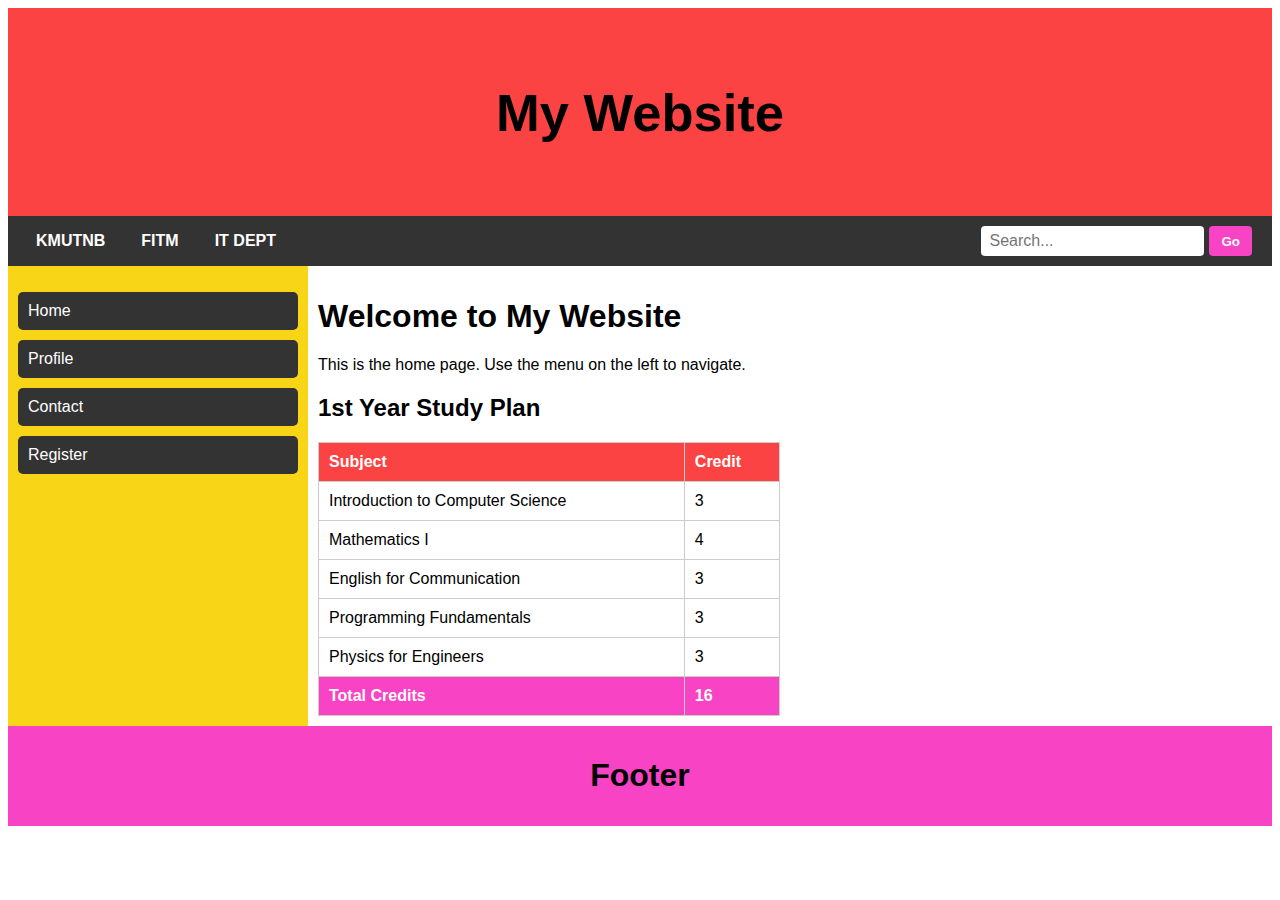
<file: index.html>
<!DOCTYPE html>
<html lang="en">
<head>
    <meta charset="UTF-8">
    <meta name="viewport" content="width=device-width, initial-scale=1.0">
    <title>Home - My Website</title>
    <link rel="stylesheet" href="css/grid-layout.css">
</head>
<body>
    <div class="grid-container"> 
        <div class="header"> 
            <h2>My Website</h2> 
        </div> 

        <nav class="navbar" role="navigation" aria-label="Main Navigation">
      <ul>
        <li><a href="https://www.kmutnb.ac.th" target="_blank" rel="noopener noreferrer">KMUTNB</a></li>
        <li><a href="http://202.44.47.45/fitm" target="_blank" rel="noopener noreferrer">FITM</a></li>
        <li><a href="http://202.44.47.45/fitm/departments/IT" target="_blank" rel="noopener noreferrer">IT DEPT</a></li>
      </ul>
      <form role="search" onsubmit="event.preventDefault(); alert('Search not implemented');">
        <input type="search" placeholder="Search..." aria-label="Search" />
        <button type="submit">Go</button>
      </form>
    </nav>

        <div class="left">
            <nav class="sidebar">
                <ul>
                    <li><a href="index.html">Home</a></li>
                    <li><a href="profile.html">Profile</a></li>
                    <li><a href="contact.html">Contact</a></li>
                    <li><a href="register.html">Register</a></li>
                </ul>
            </nav>
        </div>  

        <div class="middle">
            <h1>Welcome to My Website</h1>
            <p>This is the home page. Use the menu on the left to navigate.</p>

            <h2>1st Year Study Plan</h2>
            <table class="study-plan">
            <thead>
                <tr>
                <th>Subject</th>
                <th>Credit</th>
                </tr>
            </thead>
            <tbody>
                <tr>
                <td>Introduction to Computer Science</td>
                <td>3</td>
                </tr>
                <tr>
                <td>Mathematics I</td>
                <td>4</td>
                </tr>
                <tr>
                <td>English for Communication</td>
                <td>3</td>
                </tr>
                <tr>
                <td>Programming Fundamentals</td>
                <td>3</td>
                </tr>
                <tr>
                <td>Physics for Engineers</td>
                <td>3</td>
                </tr>
            </tbody>
            <tfoot>
                <tr>
                <td><strong>Total Credits</strong></td>
                <td><strong>16</strong></td>
                </tr>
            </tfoot>
            </table>
        </div> 
        <!--
        <div class="right">
            <h2>Right Column</h2>
            <p>Extra information or ads can go here.</p>
        </div> 
    -->
        <div class="footer">
            <h1>Footer</h1>
        </div> 
    </div>
</body>
</html>
</file>
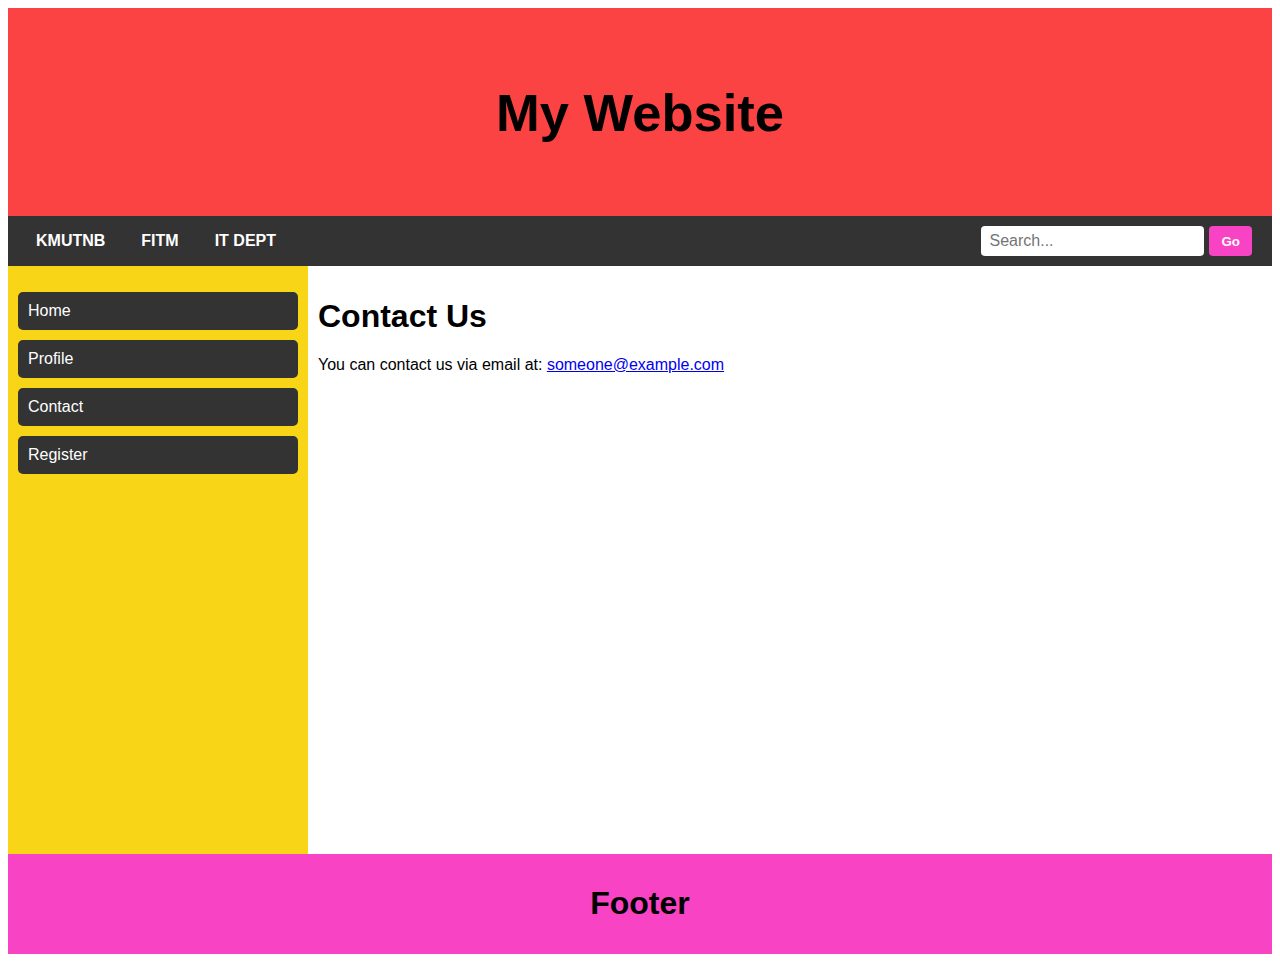
<file: contact.html>
<!DOCTYPE html>
<html lang="en">
<head>
    <meta charset="UTF-8">
    <meta name="viewport" content="width=device-width, initial-scale=1.0">
    <title>Contact - My Website</title>
    <link rel="stylesheet" href="css/grid-layout.css">
</head>
<body>
    <div class="grid-container"> 
        <div class="header"> 
            <h2>My Website</h2> 
        </div> 

            <nav class="navbar" role="navigation" aria-label="Main Navigation">
      <ul>
        <li><a href="https://www.kmutnb.ac.th" target="_blank" rel="noopener noreferrer">KMUTNB</a></li>
        <li><a href="http://202.44.47.45/fitm" target="_blank" rel="noopener noreferrer">FITM</a></li>
        <li><a href="http://202.44.47.45/fitm/departments/IT" target="_blank" rel="noopener noreferrer">IT DEPT</a></li>
      </ul>
      <form role="search" onsubmit="event.preventDefault(); alert('Search not implemented');">
        <input type="search" placeholder="Search..." aria-label="Search" />
        <button type="submit">Go</button>
      </form>
    </nav>


        <div class="left">
            <nav class="sidebar">
                <ul>
                    <li><a href="index.html">Home</a></li>
                    <li><a href="profile.html">Profile</a></li>
                    <li><a href="contact.html">Contact</a></li>
                    <li><a href="register.html">Register</a></li>
                </ul>
            </nav>
        </div>  

        <div class="middle">
            <h1>Contact Us</h1>
            <p>You can contact us via email at: <a href="mailto:someone@example.com">someone@example.com</a></p>
            <iframe src="https://www.google.com/maps/embed?pb=!1m18!1m12!1m3!1d6506.235300428203!2d101.34580013425024!3d14.157798661077456!2m3!1f0!2f0!3f0!3m2!1i1024!2i768!4f13.1!3m3!1m2!1s0x311c52d4f41b1155%3A0x83d165d1cca95d3b![base64]!5e0!3m2!1sen!2sth!4v1754818141935!5m2!1sen!2sth" width="600" height="450" style="border:0;" allowfullscreen="" loading="lazy" referrerpolicy="no-referrer-when-downgrade"></iframe>
        </div> 
        <!--
        <div class="right">
            <h2>Right Column</h2>
            <p>Extra contact info can go here.</p>
        </div> 
        -->
        <div class="footer">
            <h1>Footer</h1>
        </div> 
    </div>
</body>
</html>
</file>
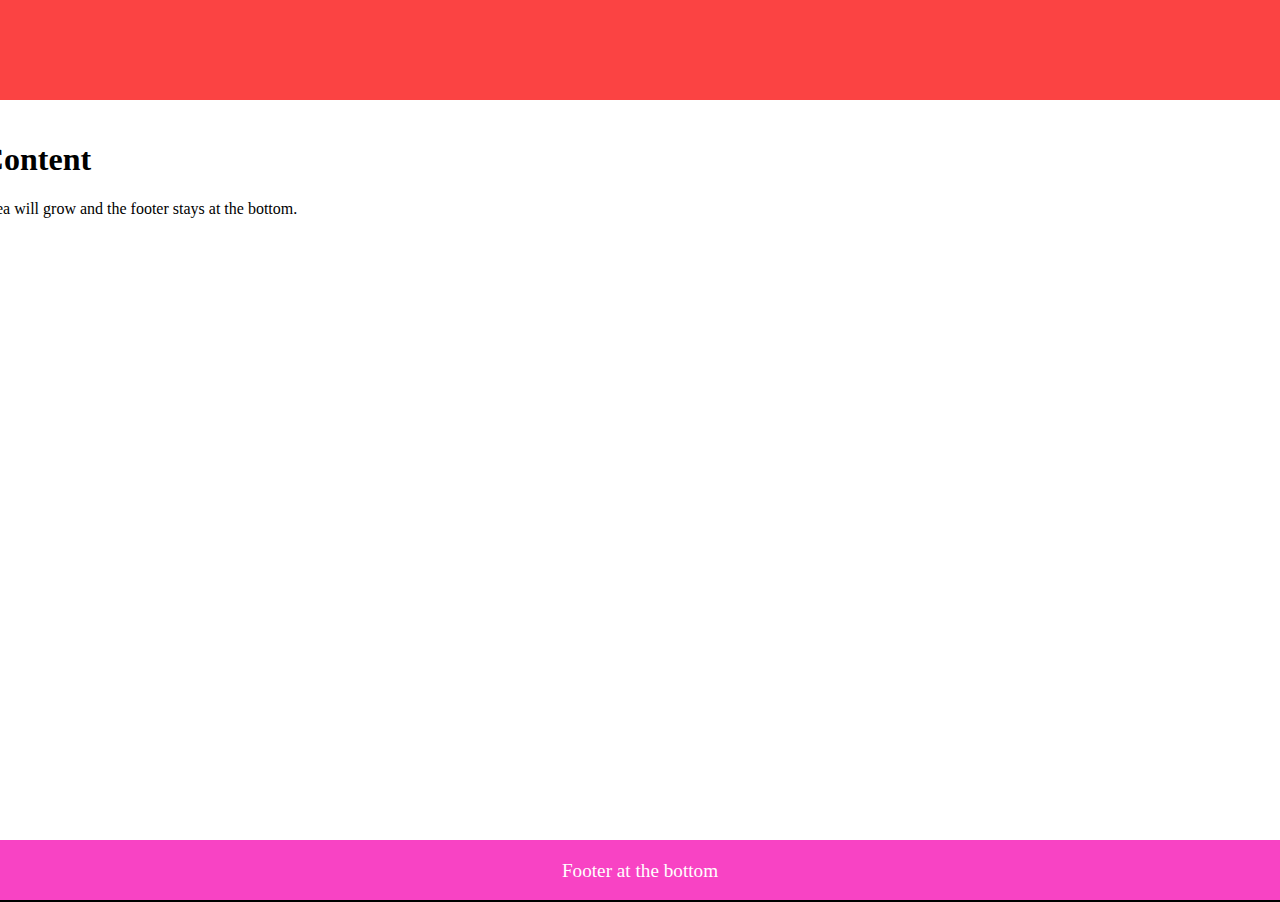
<file: info.html>
<!DOCTYPE html>
<html lang="en">
<head>
<meta charset="UTF-8" />
<meta name="viewport" content="width=device-width, initial-scale=1" />
<title>Fixed Footer Example</title>
<style>
  /* Reset & center */
  html, body {
    margin: 0; padding: 0;
    height: 100%;
    background-color: #222;
    display: flex;
    justify-content: center;
    align-items: center;
  }

  /* Main grid container fixed size */
  .grid-container {
    width: 1920px;
    height: 100%;
    background: white;
    display: grid;
    grid-template-columns: 200px 1fr;
    grid-template-rows: 100px 1fr 60px; /* header | content | footer */
    grid-template-areas:
      "header header"
      "left middle"
      "footer footer";
    border: 2px solid black;
  }

  .header {
    grid-area: header;
    background: #fb4343;
    color: white;
    padding: 20px;
    font-size: 2rem;
  }

  .left {
    grid-area: left;
    background: #e5ff00;
    padding: 20px;
  }

  .middle {
    grid-area: middle;
    padding: 20px;
    overflow: auto; /* scroll if content is big */
  }

  .footer {
    grid-area: footer;
    background: #f843c4;
    color: white;
    padding: 20px;
    text-align: center;
    font-size: 1.2rem;
  }
  @media (max-width: 600px) { 
.grid-container  { 
    grid-template-areas:  
        'header header header header header header'  
        'left left left left left left'  
        'middle middle middle middle middle middle'  
        /*'right right right right right right'  */
        'footer footer footer footer footer footer'; 
    } 
}  
</style>
</head>
<body>

<div class="grid-container">
  <div class="header">Header Area</div>
  <div class="left">Left Sidebar</div>
  <div class="middle">
    <h1>Main Content</h1>
    <p>This content area will grow and the footer stays at the bottom.</p>
  </div>
  <div class="footer">Footer at the bottom</div>
</div>

</body>
</html>
</file>
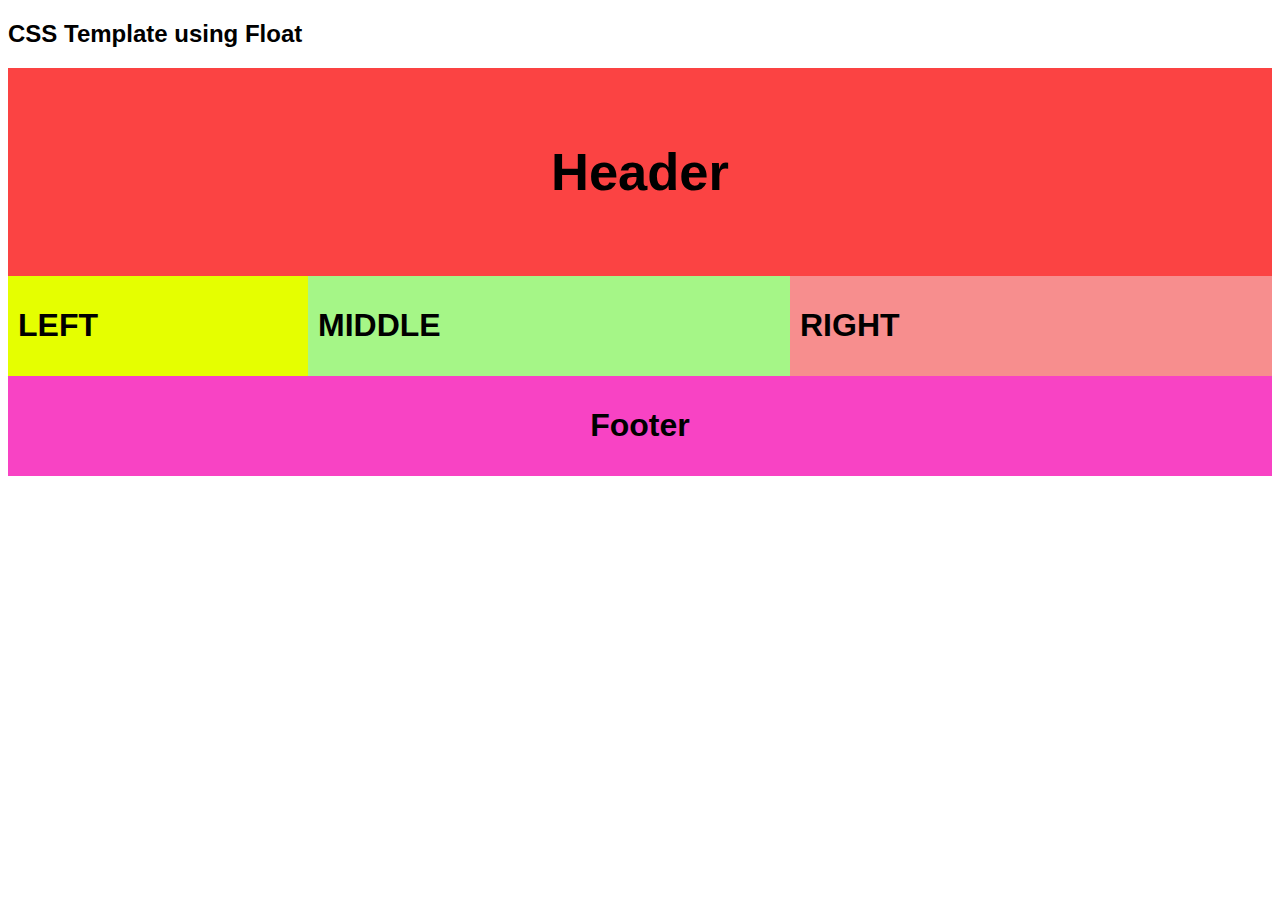
<file: plan.html>
<!DOCTYPE html>
<html lang="en">
<head>
    <meta charset="UTF-8">
    <meta name="viewport" content="width=device-width, initial-scale=1.0">
    <title>Document</title>
    <link rel="stylesheet" href="css/grid-layout.css">
</head>
<body>
    <h2>CSS Template using Float</h2> 
    <div class="grid-container"> 
        <div class="header"> 
            <h2>Header</h2> 
        </div> 
        <div class="left" style="background-color:#e5ff00;"><h1>LEFT</h1></div>  
        <div class="middle" style="background-color:#a5f687;"><h1>MIDDLE</h1></div> 
        <div class="right" style="background-color:#f78e8e;"><h1>RIGHT</h1></div> 
        <div class="footer"> 
            <p><h1>Footer</h1></p>
        </div> 
    </div>
</body>
</html>
</file>
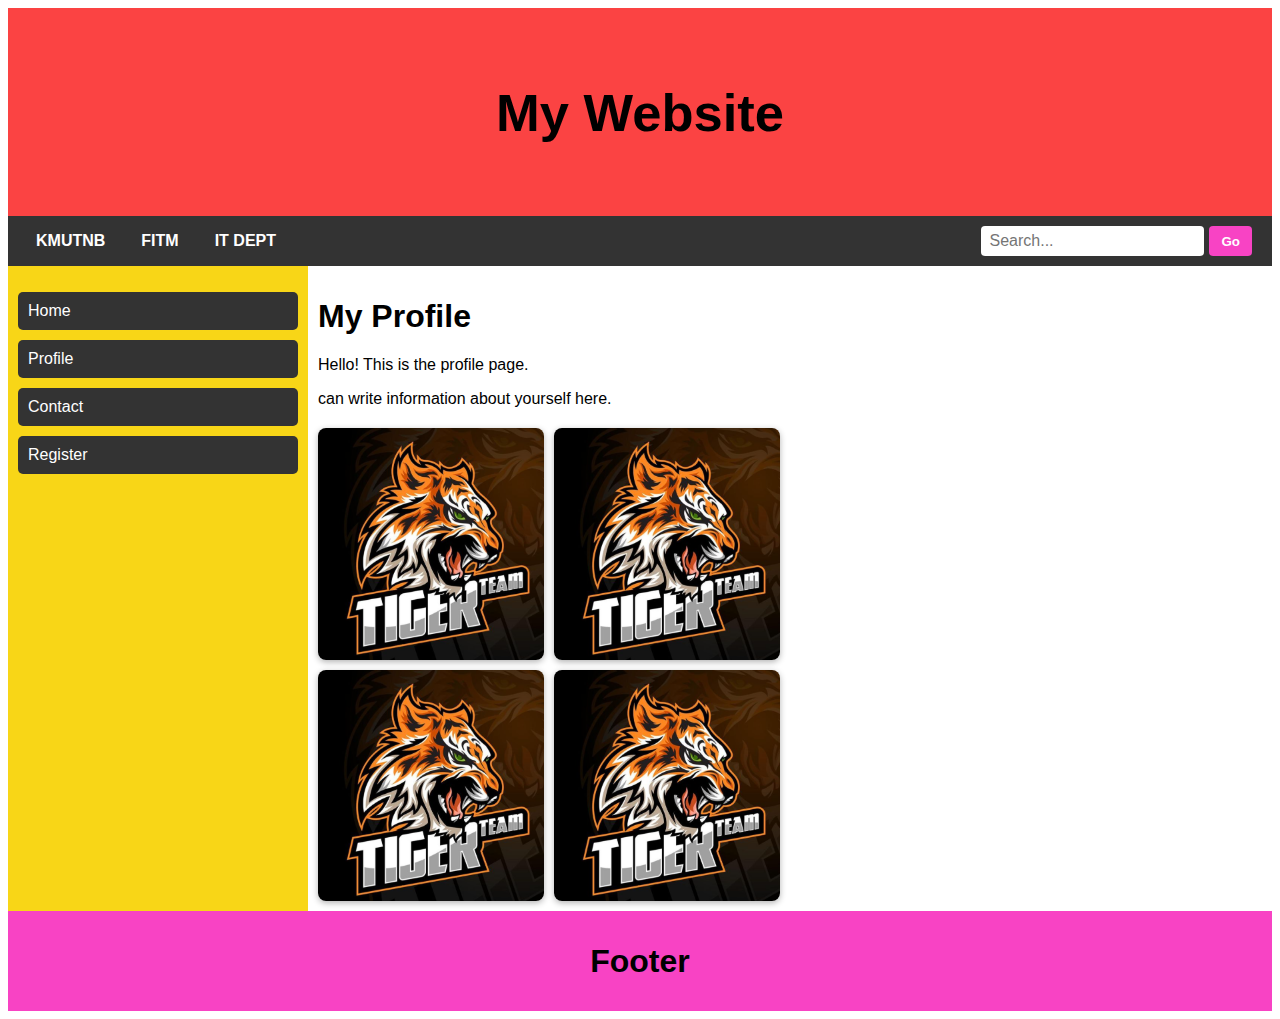
<file: profile.html>
<!DOCTYPE html>
<html lang="en">
<head>
    <meta charset="UTF-8">
    <meta name="viewport" content="width=device-width, initial-scale=1.0">
    <title>Profile - My Website</title>
    <link rel="stylesheet" href="css/grid-layout.css">
</head>
<body>
    <div class="grid-container"> 
        <div class="header"> 
            <h2>My Website</h2> 
        </div> 

            <nav class="navbar" role="navigation" aria-label="Main Navigation">
      <ul>
        <li><a href="https://www.kmutnb.ac.th" target="_blank" rel="noopener noreferrer">KMUTNB</a></li>
        <li><a href="http://202.44.47.45/fitm" target="_blank" rel="noopener noreferrer">FITM</a></li>
        <li><a href="http://202.44.47.45/fitm/departments/IT" target="_blank" rel="noopener noreferrer">IT DEPT</a></li>
      </ul>
      <form role="search" onsubmit="event.preventDefault(); alert('Search not implemented');">
        <input type="search" placeholder="Search..." aria-label="Search" />
        <button type="submit">Go</button>
      </form>
    </nav>


        <div class="left">
            <nav class="sidebar">
                <ul>
                    <li><a href="index.html">Home</a></li>
                    <li><a href="profile.html">Profile</a></li>
                    <li><a href="contact.html">Contact</a></li>
                    <li><a href="register.html">Register</a></li>
                </ul>
            </nav>
        </div>  

        <div class="middle">
            <h1>My Profile</h1>
            <p>Hello! This is the profile page. </p><p> can write information about yourself here.</p>
            <div class="photo-grid">
                <img src="images/photo1.jpg" alt="Photo 1" />
                <img src="images/photo1.jpg" alt="Photo 2" />
                <img src="images/photo1.jpg" alt="Photo 3" />
                <img src="images/photo1.jpg" alt="Photo 4" />
            </div>
        </div> 
        <!--
        <div class="right">
            <h2>Right Column</h2>
            <p>Additional profile-related content.</p>
        </div> 
        -->
        <div class="footer">
            <h1>Footer</h1>
        </div> 
    </div>
</body>
</html>
</file>
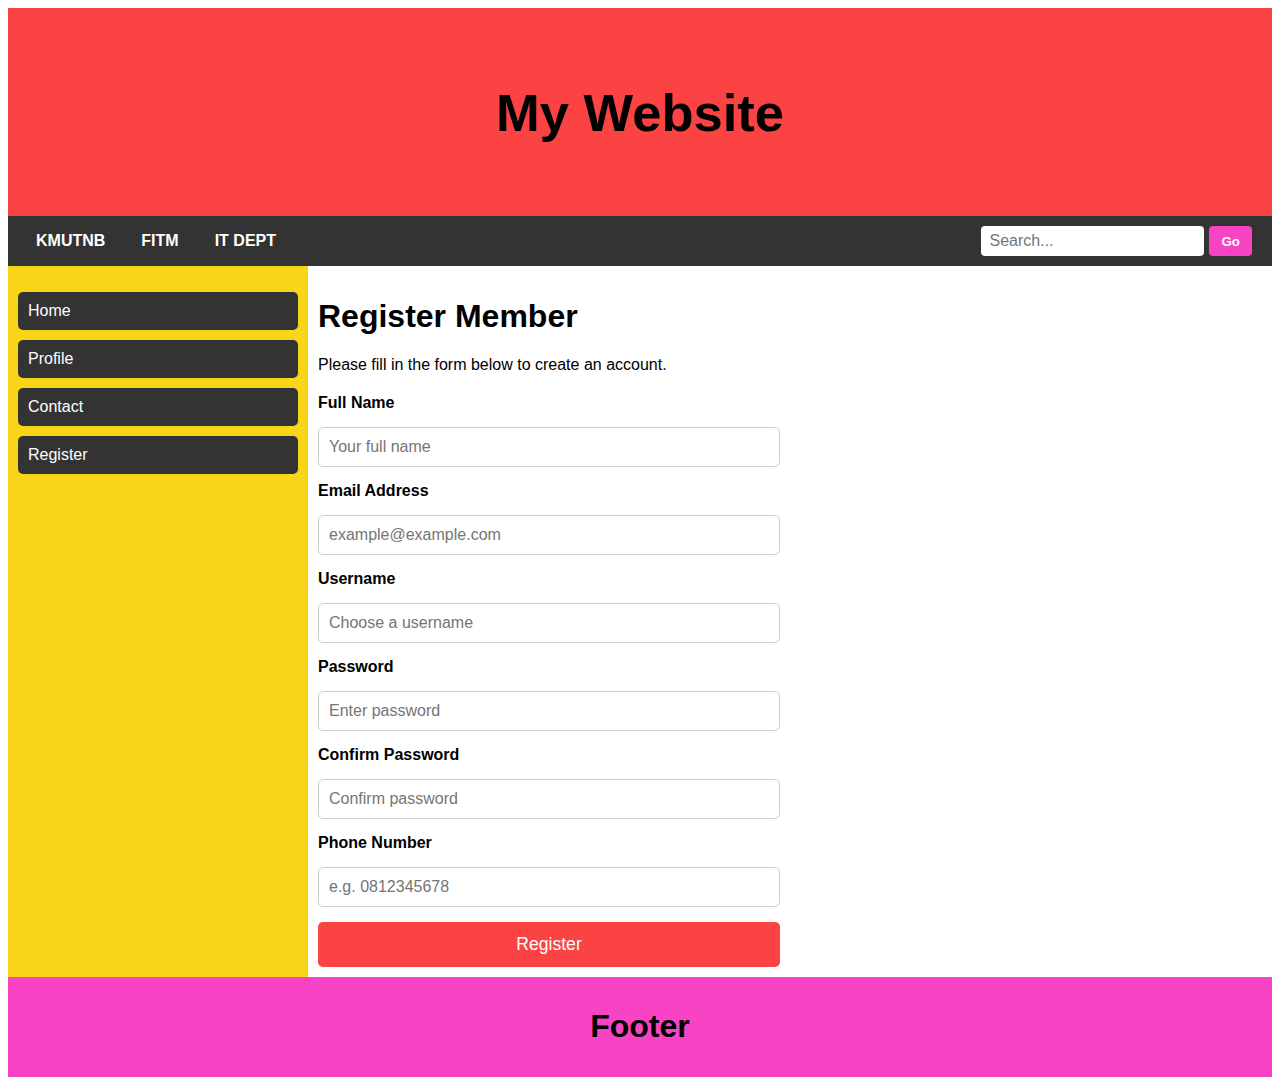
<file: register.html>
<!DOCTYPE html>
<html lang="en">
<head>
    <meta charset="UTF-8">
    <meta name="viewport" content="width=device-width, initial-scale=1.0">
    <title>Profile - My Website</title>
    <link rel="stylesheet" href="css/grid-layout.css">
</head>
<body>
    <div class="grid-container"> 
        <div class="header"> 
            <h2>My Website</h2> 
        </div> 

            <nav class="navbar" role="navigation" aria-label="Main Navigation">
      <ul>
        <li><a href="https://www.kmutnb.ac.th" target="_blank" rel="noopener noreferrer">KMUTNB</a></li>
        <li><a href="http://202.44.47.45/fitm" target="_blank" rel="noopener noreferrer">FITM</a></li>
        <li><a href="http://202.44.47.45/fitm/departments/IT" target="_blank" rel="noopener noreferrer">IT DEPT</a></li>
      </ul>
      <form role="search" onsubmit="event.preventDefault(); alert('Search not implemented');">
        <input type="search" placeholder="Search..." aria-label="Search" />
        <button type="submit">Go</button>
      </form>
    </nav>


        <div class="left">
            <nav class="sidebar">
                <ul>
                    <li><a href="index.html">Home</a></li>
                    <li><a href="profile.html">Profile</a></li>
                    <li><a href="contact.html">Contact</a></li>
                    <li><a href="register.html">Register</a></li>
                </ul>
            </nav>
        </div>  

        <main class="middle">
      <h1>Register Member</h1>
      <p>Please fill in the form below to create an account.</p>
      <form class="register-form" action="#" method="post" onsubmit="event.preventDefault(); alert('Form submitted!');">
        <label for="fullname">Full Name</label>
        <input type="text" id="fullname" name="fullname" placeholder="Your full name" required />

        <label for="email">Email Address</label>
        <input type="email" id="email" name="email" placeholder="example@example.com" required />

        <label for="username">Username</label>
        <input type="text" id="username" name="username" placeholder="Choose a username" required />

        <label for="password">Password</label>
        <input type="password" id="password" name="password" placeholder="Enter password" required />

        <label for="confirm-password">Confirm Password</label>
        <input type="password" id="confirm-password" name="confirm-password" placeholder="Confirm password" required />

        <label for="phone">Phone Number</label>
        <input type="tel" id="phone" name="phone" placeholder="e.g. 0812345678" />

        <button type="submit">Register</button>
      </form>
    </main>
        <!--
        <div class="right">
            <h2>Right Column</h2>
            <p>Additional profile-related content.</p>
        </div> 
        -->
        <div class="footer">
            <h1>Footer</h1>
        </div> 
    </div>
</body>
</html>
</file>
<file: css/grid-layout.css>
* { 
  box-sizing: border-box; 
}
body { 
  font-family: Arial, Helvetica, sans-serif; 
} 
.header { 
  grid-area: header;  background-color: #fb4343;  padding: 30px;  text-align: center; 
  font-size: 35px; 
}
/*
.grid-container { 
  display: grid; 
  grid-template-areas:  
    'header header header header header header'  
    'left middle middle middle middle middle'  
    'footer footer footer footer footer footer'; 
   grid-column-gap: 10px; - if you want gap between the columns 
}
*/ 
.grid-container {
    width: 100%;
    height: 100%;
    display: grid;
    grid-template-columns: 300px 1fr 1fr; /* Left fixed 200px, middle and right share space */
    grid-template-areas:
        'header header header'
        'navbar navbar navbar'
        'left middle right'
        'footer footer footer';
}

.navbar {
    height: 50px;
      grid-area: navbar;
      background-color: #333;
      display: flex;
      justify-content: space-between;
      align-items: center;
      padding: 0 20px;
    }

    .navbar ul {
      list-style: none;
      margin: 0;
      padding: 0;
      display: flex;
      gap: 20px;
    }

    .navbar ul li a {
      color: white;
      text-decoration: none;
      font-weight: bold;
      padding: 10px 8px;
      transition: color 0.3s ease;
    }

    .navbar ul li a:hover {
      color: #f843c4;
    }

    .navbar form {
      display: flex;
      gap: 5px;
    }

    .navbar input[type="search"] {
      padding: 6px 8px;
      border: none;
      border-radius: 4px;
      font-size: 1rem;
    }

    .navbar button {
      padding: 6px 12px;
      background-color: #f843c4;
      border: none;
      border-radius: 4px;
      color: white;
      font-weight: bold;
      cursor: pointer;
      transition: background-color 0.3s ease;
    }

    .navbar button:hover {
      background-color: #d032a3;
    }


.left, 
.middle, 
.right { 
  padding: 10px; 
  height: 100%; /* Should be removed. Only for demonstration */ 
} 
.left { 
  grid-area: left; 
   background-color: #f8d617;
} 
/* Style the middle column */ 
.middle { 
  grid-area: middle; 
} 
/* Style the right column */ 
.right { 
    grid-area: right; 
}
.footer { 
    grid-area: footer;  background-color: #f843c4;  padding: 10px;  text-align: center; 
}


.sidebar {
    padding: 0;
    margin: 0;
}

.sidebar ul {
    list-style-type: none;
    padding: 0;
}

.sidebar li {
    margin-bottom: 10px;
}

.sidebar a {
    display: block;
    padding: 10px;
    background-color: #333;
    color: white;
    text-decoration: none;
    border-radius: 5px;
    transition: background-color 0.3s;
}

.sidebar a:hover {
    background-color: #555;
}

.photo-grid {
  display: grid;
  grid-template-columns: repeat(2, 1fr); /* 2 columns */
  grid-template-rows: repeat(2, auto); /* 2 rows */
  gap: 10px; /* spacing between images */
  margin-top: 20px;
}

.photo-grid img {
  width: 100%;
  height: auto;
  object-fit: cover;
  border-radius: 8px;
  box-shadow: 0 2px 6px rgba(0,0,0,0.3);
}

form.register-form {
      max-width: 500px;
      margin-top: 20px;
      display: flex;
      flex-direction: column;
      gap: 15px;
    }
    form.register-form label {
      font-weight: bold;
    }
    form.register-form input[type="text"],
    form.register-form input[type="email"],
    form.register-form input[type="password"],
    form.register-form input[type="tel"] {
      padding: 10px;
      border: 1px solid #ccc;
      border-radius: 5px;
      font-size: 1rem;
      width: 100%;
      box-sizing: border-box;
    }
    form.register-form button[type="submit"] {
      background-color: #fb4343;
      color: white;
      border: none;
      padding: 12px;
      font-size: 1.1rem;
      border-radius: 5px;
      cursor: pointer;
      transition: background-color 0.3s ease;
    }
    form.register-form button[type="submit"]:hover {
      background-color: #d03232;
    }

    .study-plan {
  width: 100%;
  border-collapse: collapse;
  margin-top: 20px;
  font-size: 1rem;
}

.study-plan th,
.study-plan td {
  border: 1px solid #ccc;
  padding: 10px;
  text-align: left;
}

.study-plan thead {
  background-color: #fb4343;
  color: white;
}

.study-plan tfoot {
  background-color: #f843c4;
  color: white;
  font-weight: bold;
}


@media (max-width: 600px) { 
.grid-container  { 
    grid-template-areas:  
        'header header header header header header'  
        'left left left left left left'  
        'middle middle middle middle middle middle'  
        /*'right right right right right right'  */
        'footer footer footer footer footer footer'; 
    } 
}
</file>
